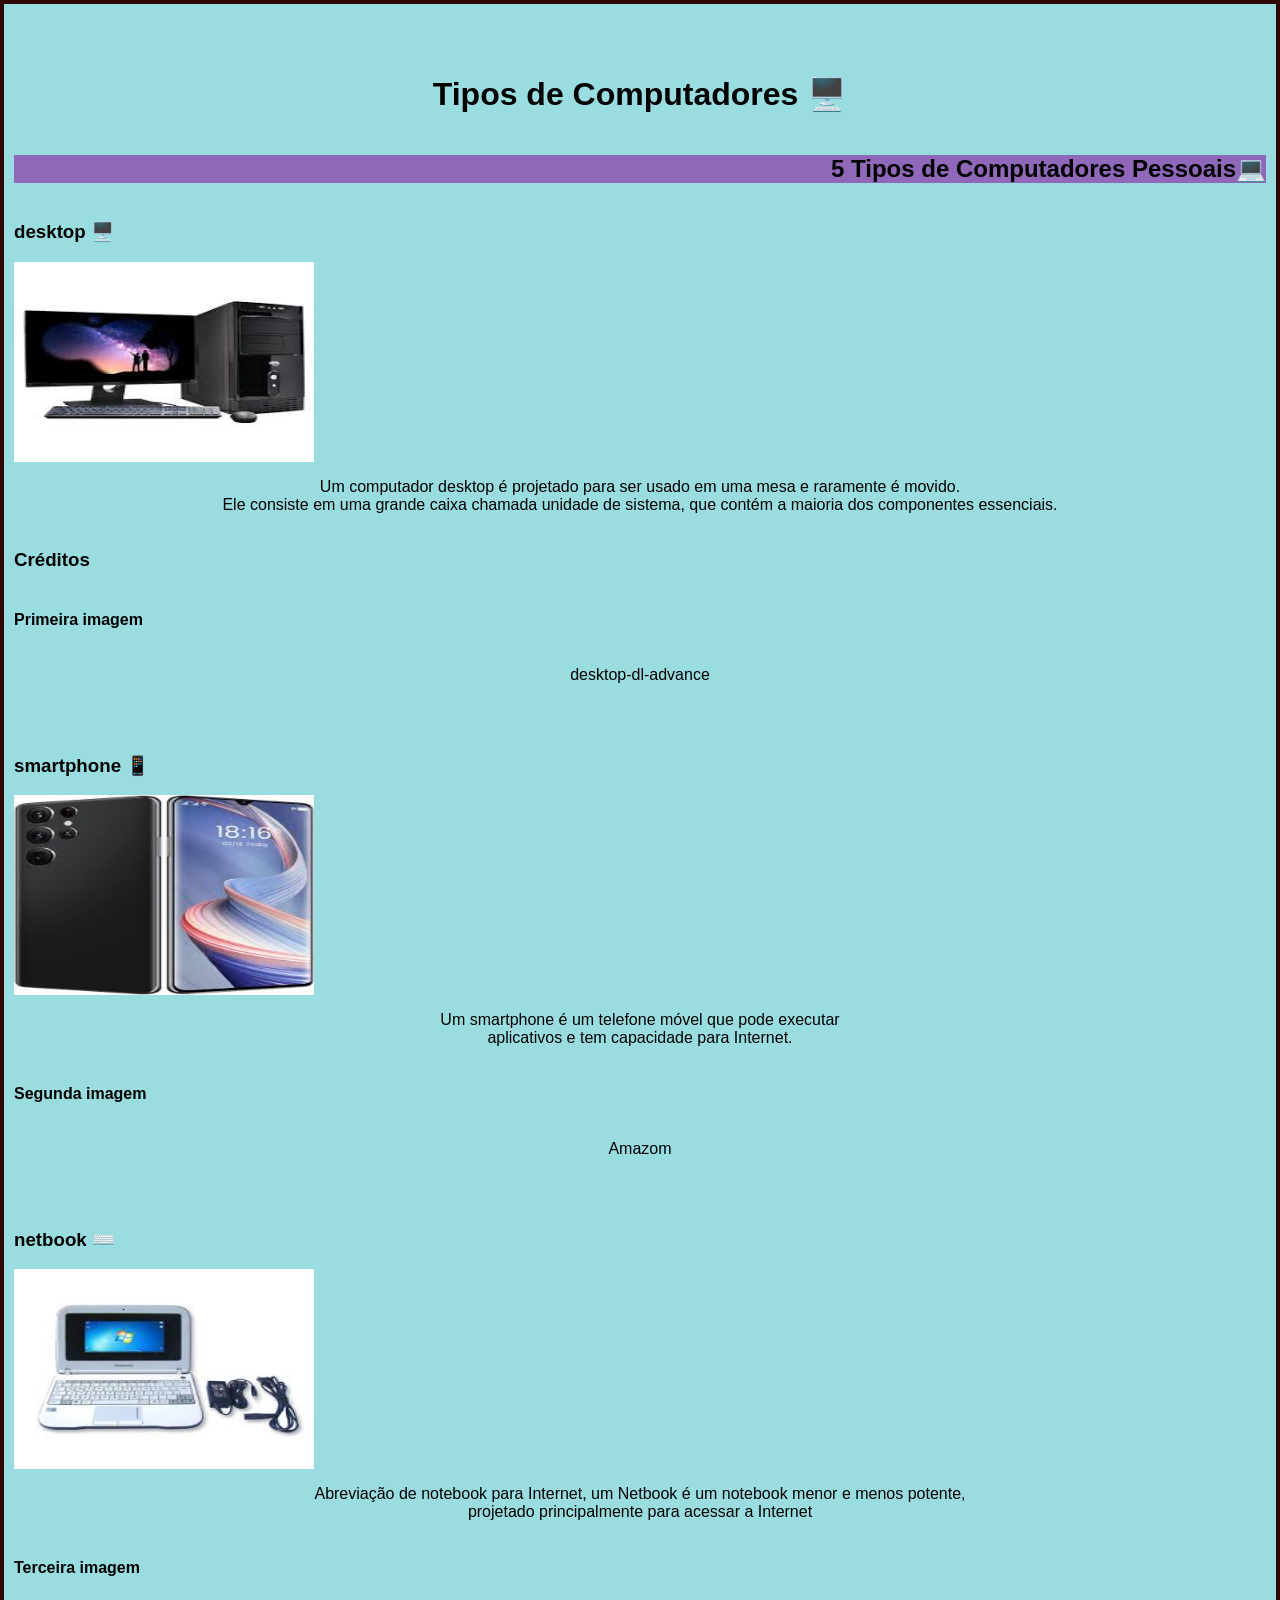
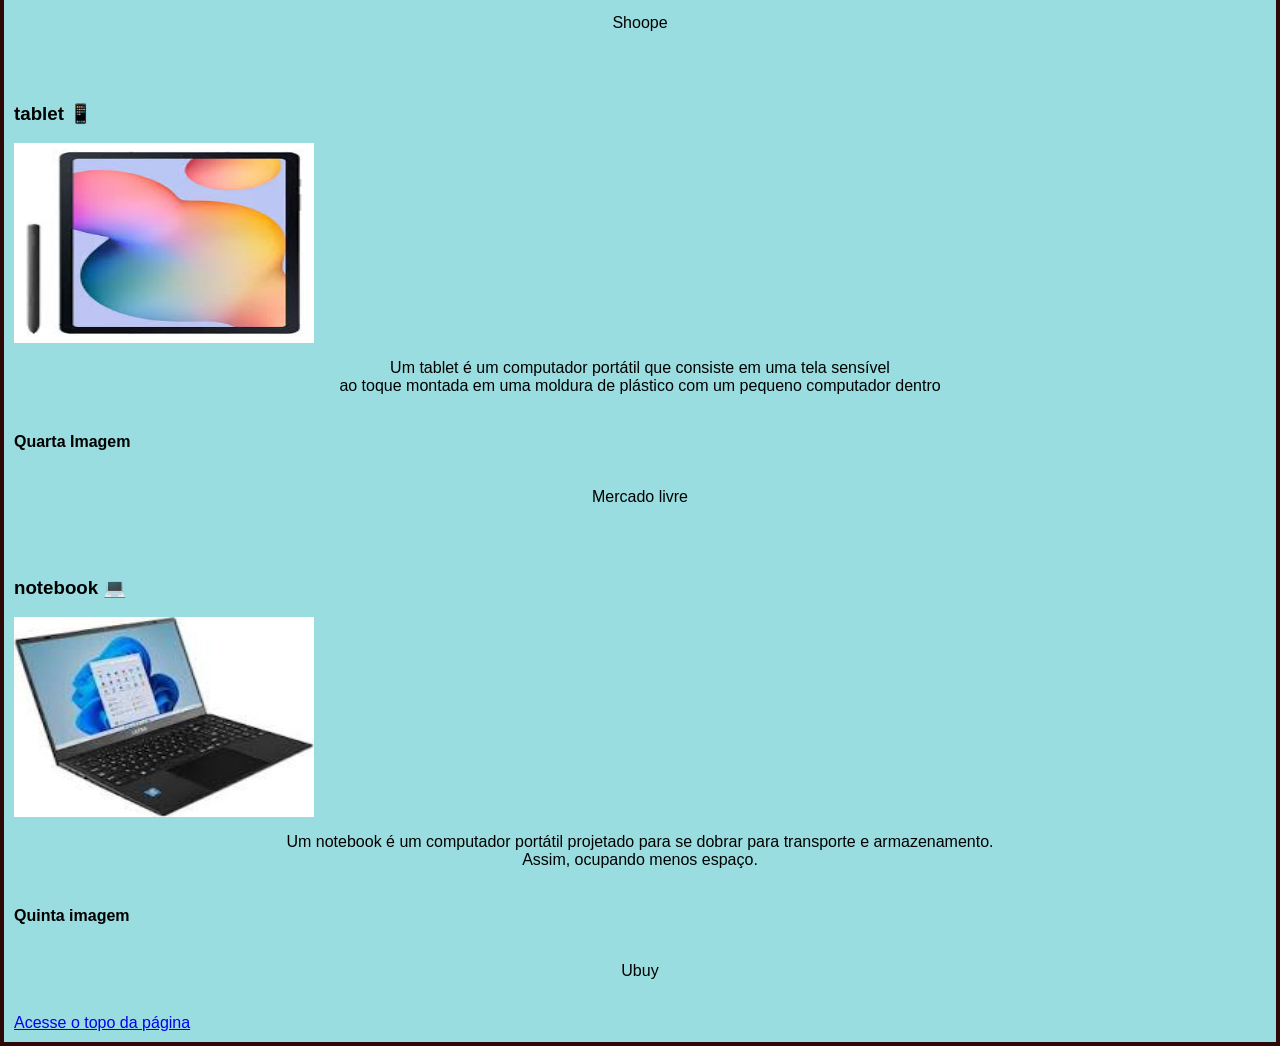
<file: ProjetoInterface3/Interface/Paginas/computer.html>
<!DOCTYPE html>
<html lang="en">
<head>
  <meta charset="UTF-8">
  <meta name="viewport" content="width=device-width, initial-scale=1.0">
  <title>Computadores</title>
  <link rel="StyleSheet" type="text/css" href="../style.css"/>
  <!--Favicon-->
  <link rel="icon" type="image/png" href="../Imagens/bolt_24dp_000000_FILL0_wght400_GRAD0_opsz24.png"/>
</head>
<body class="Computadores">
<!--Âncora-->
<h2 id="Secao4"></h2>

<div style="text-align: center;">
    <h1>Tipos de Computadores 🖥️</h1>
</div>
<h2> 5 Tipos de Computadores Pessoais💻</h2>
    
    
    <!--Imagem e Acessibilidade-->

<h3>desktop 🖥️</h3>
    <img src="../Imagens/images.jfif"
    width="300" height="200"
    title="Tudo lindo" alt="Tudo lindo">
                      <p>Um computador desktop é projetado para ser usado em uma mesa e raramente é movido.<br> Ele consiste em uma grande caixa chamada unidade de sistema, que contém a maioria dos componentes essenciais.
                       
                      </p>
    
  <h3>Créditos</h3>
  <h4>Primeira imagem</h4>
  <p>desktop-dl-advance</p>
    <br />
    <br />
<h3>smartphone 📱</h3>                  
    <img src="../Imagens/images (1).jfif"
    width="300" height="200"
    title="Celular hoje em dia é necessário" alt="Celular hoje em dia é necessário">
                      <p>Um smartphone é um telefone móvel que pode executar<br> aplicativos e tem capacidade para Internet.
                      </p>
  <h4>Segunda imagem</h4>
  <p>Amazom</p>
    <br />
    <br /> 
    <h3>netbook ⌨️</h3>                 
    <img src="../Imagens/transferir (1).jfif"
    width="300" height="200"
    title="Pequeno" alt="Pequeno">
                      <p>Abreviação de notebook para Internet, um Netbook é um notebook menor e menos potente,<br> projetado principalmente para acessar a Internet
                       
                      </p>
  <h4>Terceira imagem</h4>
  <p>Shoope</p>                  
    <br />
    <br />
    <h3>tablet 📱</h3>
    <img src="../Imagens/transferir (2).jfif"
    width="300" height="200"
    title="Tablet é bom para estudos" alt="Tablet é bom para estudos">
                      <p>Um tablet é um computador portátil que consiste em uma tela sensível<br> ao toque montada em uma moldura de plástico com um pequeno computador dentro 
                
    
    
                      </p>
    <h4>Quarta Imagem</h4>
    <p>Mercado livre</p>                  
    <br />
    <br />                
    <h3>notebook 💻</h3>
    <img src="../Imagens/transferir.jfif"
    width="300" height="200"
    title="Prático para trabalhar" alt="Prático para trabalhar">
                      <p>Um notebook é um computador portátil projetado para se dobrar para transporte e armazenamento.<br> Assim, ocupando menos espaço.
                    
                      </p>
    <h4>Quinta imagem</h4>
    <p>Ubuy</p>

 <br />   
<!--âncora-->
<a href="#Secao4">Acesse o topo da página</a>


    
</body>
</html>
</file>
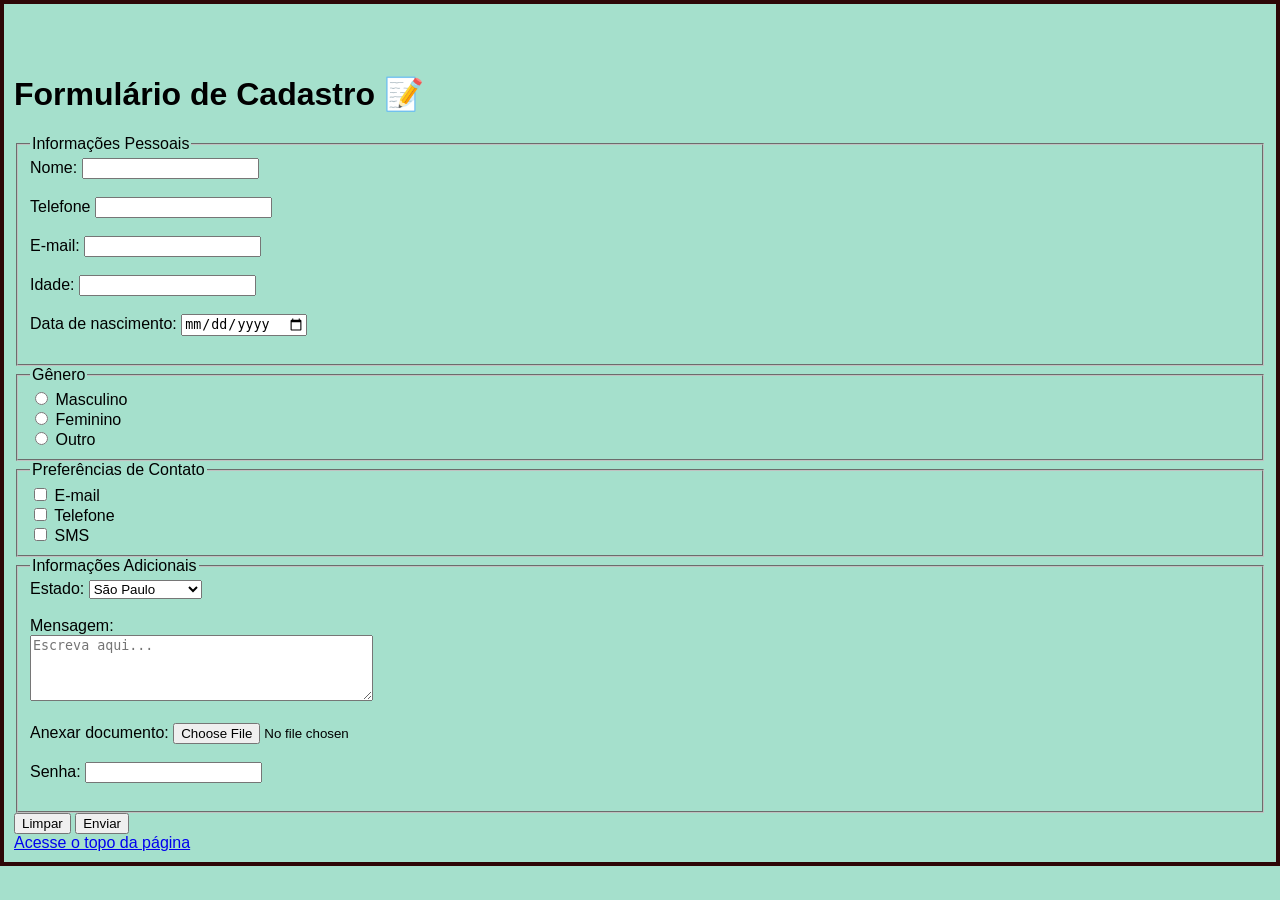
<file: ProjetoInterface3/Interface/Paginas/Formulario.html>
<!DOCTYPE html>
<html lang="en">
<head>
  <meta charset="UTF-8">
  <meta name="viewport" content="width=device-width, initial-scale=1.0">
  <title>Formulário</title>
  <link rel="StyleSheet" type="text/css" href="../style.css"/>
  <!--Favicon-->
  <link rel="icon" type="image/png" href="../Imagens/favorite_24dp_000000_FILL0_wght400_GRAD0_opsz24.png"/>
</head>
<body id="Formulario"></body>
<!--Âncora-->
<h2 id="Secao5"></h2>
<body>
    <!--Formulário-->
  <h1>Formulário de Cadastro 📝</h1>
  <form action="/enviar" method="post">
    
    <fieldset>
      <legend>Informações Pessoais</legend>
      
      <label for="nome">Nome:</label>
      <input type="text" id="nome" name="nome" required><br><br>
      <label for="telefone">Telefone</label>
      <input type="text" id="telefone" name="telefone" required><br><br>
      <label for="email">E-mail:</label>
      <input type="email" id="email" name="email" required><br><br>
      
      <label for="idade">Idade:</label>
      <input type="number" id="idade" name="idade" min="0" required><br><br>

      <label for="data">Data de nascimento:</label>
      <input type="date" id="data" name="data_nasc"><br><br>
    </fieldset>

    <fieldset>
      <legend>Gênero</legend>
      <input type="radio" id="masculino" name="genero" value="masculino" required>
      <label for="masculino">Masculino</label><br>

      <input type="radio" id="feminino" name="genero" value="feminino">
      <label for="feminino">Feminino</label><br>

      <input type="radio" id="outro" name="genero" value="outro">
      <label for="outro">Outro</label><br>
    </fieldset>

    <fieldset>
      <legend>Preferências de Contato</legend>

      <input type="checkbox" id="email_contato" name="contato[]" value="email" required>
      <label for="email_contato">E-mail</label><br>

      <input type="checkbox" id="telefone_contato" name="contato[]" value="telefone">
      <label for="telefone_contato">Telefone</label><br>

      <input type="checkbox" id="sms_contato" name="contato[]" value="sms">
      <label for="sms_contato">SMS</label><br>
    </fieldset>

    <fieldset>
      <legend>Informações Adicionais</legend>

      <label for="estado">Estado:</label>
      <select id="estado" name="estado">
        <option value="sp">São Paulo</option>
        <option value="rj">Rio de Janeiro</option>
        <option value="mg">Minas Gerais</option>
        <option value="rs">Distrito Federal</option>
      </select><br><br>

      <label for="mensagem">Mensagem:</label><br>
      <textarea id="mensagem" name="mensagem" rows="4" cols="40" placeholder="Escreva aqui..."></textarea><br><br>

      <label for="arquivo">Anexar documento:</label>
      <input type="file" id="arquivo" name="arquivo"><br><br>

      <label for="senha">Senha:</label>
      <input type="password" id="senha" name="senha" required><br><br>
    </fieldset>

    <input type="reset" value="Limpar">
    <input type="submit" value="Enviar">

  </form>

  <!--âncora-->
<a href="#Secao5">Acesse o topo da página</a>
</body>
</html>
</file>
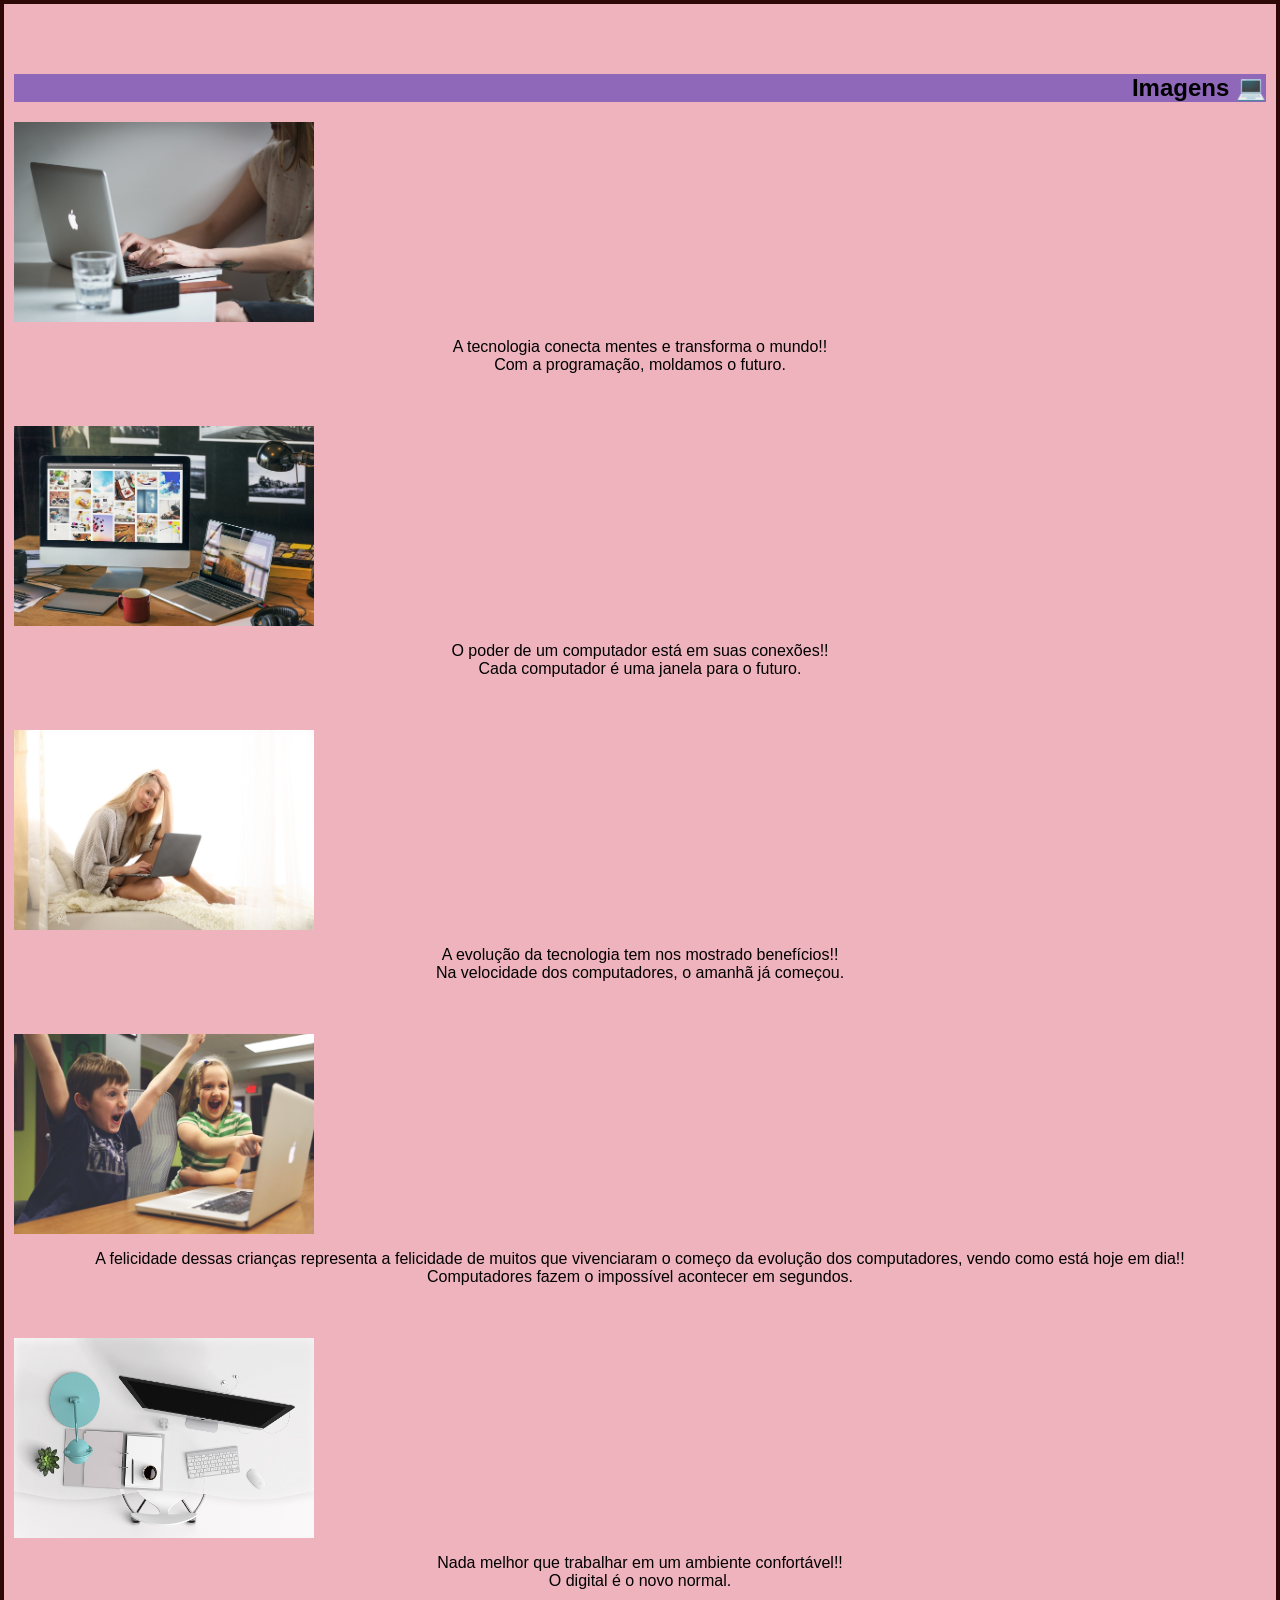
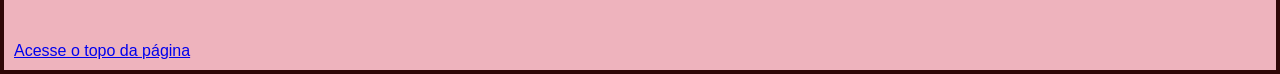
<file: ProjetoInterface3/Interface/Paginas/Pagina1.html>
<!DOCTYPE html>
<html>
<head>
    <meta charset="UTF-8">
    <meta name="viewport" content="width=device-width, initial-scale=1.0">
    <title>Pagina1.html</title>
    <link rel="StyleSheet" type="text/css" href="../style.css"/>
    <link rel="icon" type="image/png" href="../Imagens/star_24dp_000000_FILL0_wght400_GRAD0_opsz24.png"/>
    </head>
<body class="index-pagina1"></body>

<!--Âncora-->
 <h2 id="Secao2"></h2>

<!--Imagem e Acessibilidade-->
<h2>Imagens 💻</h2>
<img src="../Imagens/laptop-2562361_1280.jpg"
width="300" height="200"
title="Com computador as coisas ficaram mais fáceis " alt="Com computador as coisas ficaram mais fáceis">
                  <p>A tecnologia conecta mentes e transforma o mundo!!<br>
                    Com a programação, moldamos o futuro.
                  </p>
<br />
<br />                  
<img src="../Imagens/laptop-8719563_1280.jpg"
width="300" height="200"
title="Computador lindo" alt="Computador lindo">
                  <p>O poder de um computador está em suas conexões!!<br>
                    Cada computador é uma janela para o futuro.
                  </p>
<br />
<br />                  
<img src="../Imagens/bed-1979270_1280.jpg"
width="300" height="200"
title="Moça muito satisfeita" alt="Moça muito satisfeita">
                  <p>A evolução da tecnologia tem nos mostrado benefícios!!<br>
                    Na velocidade dos computadores, o amanhã já começou.
                  </p>
<br />
<br />
<img src="../Imagens/children-593313_1280.jpg"
width="300" height="200"
title="Crianças animadas" alt="Crianças animadas">
                  <p>A felicidade dessas crianças representa a felicidade de muitos que vivenciaram o começo 
                    da evolução dos computadores, vendo como está hoje em dia!!<br>
                    Computadores fazem o impossível acontecer em segundos.


                  </p>
<br />
<br />                

<img src="../Imagens/desk-1140699_1280.jpg"
width="300" height="200"
title="Cenário confortável" alt="Cenário confortável">
                  <p>Nada melhor que trabalhar em um ambiente confortável!!<br>
                    O digital é o novo normal.
                  </p>

<br />
<br />
<!--âncora-->
<a href="#Secao2">Acesse o topo da página</a>

</body>
</html>
</file>
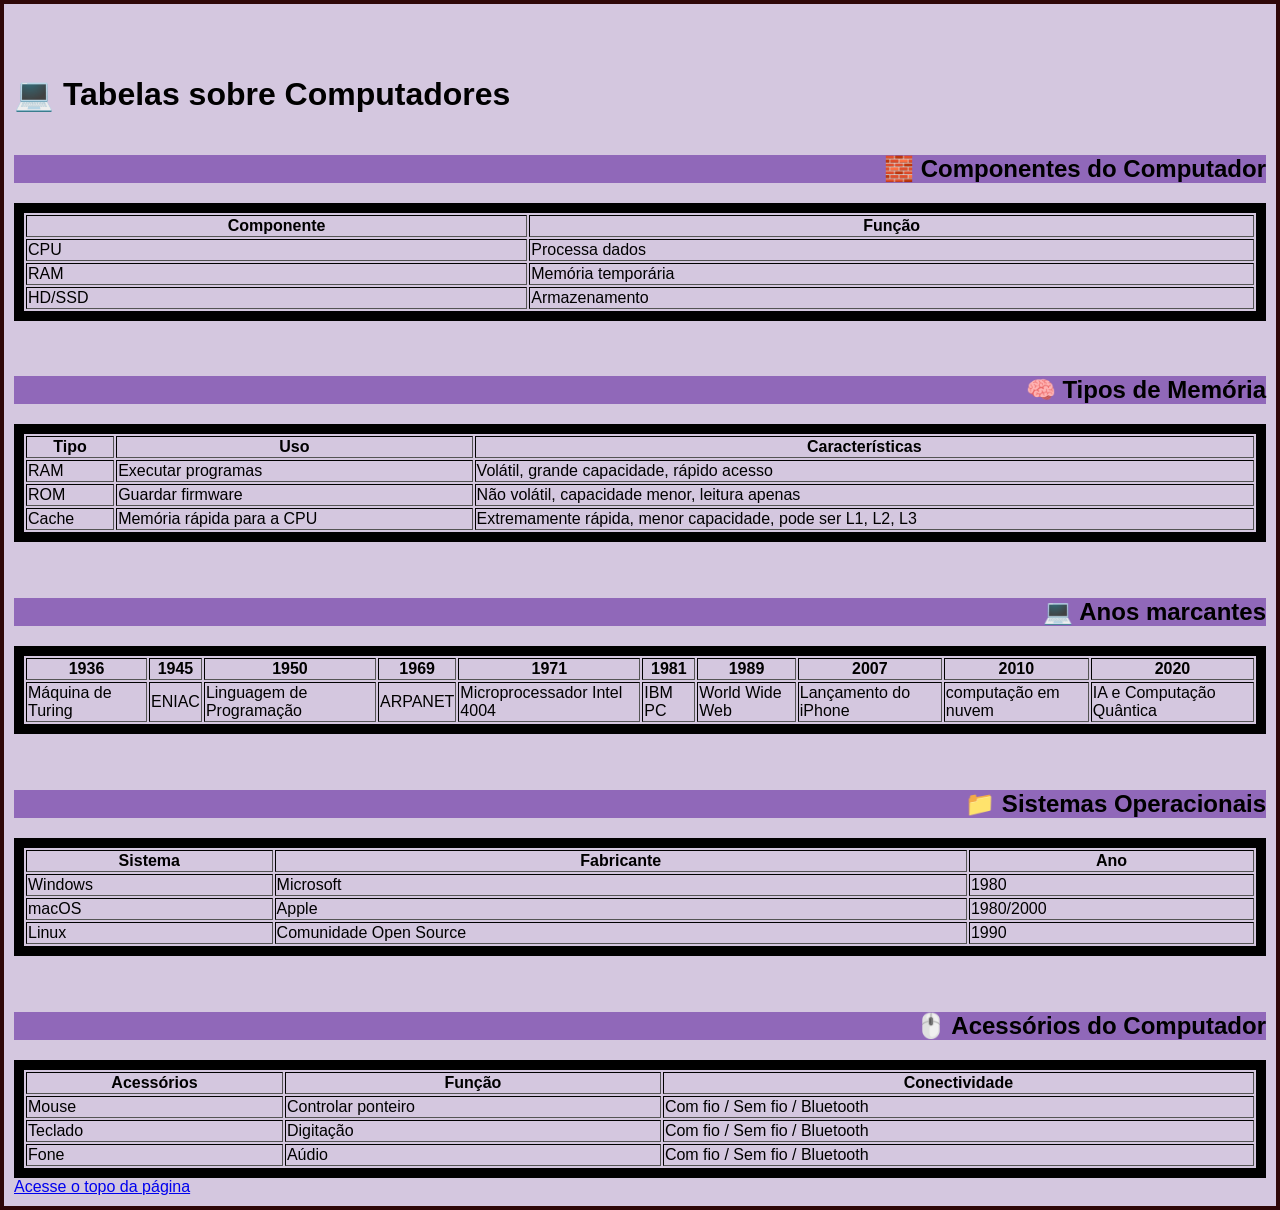
<file: ProjetoInterface3/Interface/Paginas/Tabelas.html>
<!DOCTYPE html>
<html>
<head>
    <meta charset="UTF-8">
    <meta name="viewport" content="width=device-width, initial-scale=1.0">
    <title>Tabelas</title>
    <link rel="StyleSheet" type="text/css" href="../style.css"/>
    <link rel="icon" type="image/png" href="../Imagens/open_in_full_24dp_000000_FILL0_wght400_GRAD0_opsz24.png"/>
</head>
<body class="tabela"></body>
<!--Âncora-->
 <h2 id="Secao3"></h2>
<!--Tabelas-->
    <h1>💻 Tabelas sobre Computadores</h1>

  <h2>🧱 Componentes do Computador </h2>
  <table border="10">
        <tr><th>Componente</th><th>Função</th></tr>
        <tr><td>CPU</td><td>Processa dados</td></tr>
        <tr><td>RAM</td><td>Memória temporária</td></tr>
        <tr><td>HD/SSD</td><td>Armazenamento</td></tr>
  </table>
  <br>
  <br>
  <h2>🧠 Tipos de Memória </h2>
  <table border="10">
        <tr><th>Tipo</th><th>Uso</th><th>Características</th></tr>
        <tr><td>RAM</td><td>Executar programas</td><td>Volátil, grande capacidade, rápido acesso</td></tr>
        <tr><td>ROM</td><td>Guardar firmware</td><td>Não volátil, capacidade menor, leitura apenas</td></tr>
        <tr><td>Cache</td><td>Memória rápida para a CPU</td><td>Extremamente rápida, menor capacidade, pode ser L1, L2, L3</td></tr>
  </table>
<br />
<br />
<h2>💻 Anos marcantes</h2>
<table border="5">
    <tr>
        <th>1936</th>
        <th>1945</th>
        <th>1950</th>
        <th>1969</th>
        <th>1971</th>
        <th>1981</th>
        <th>1989</th>
        <th>2007</th>
        <th>2010</th>
        <th>2020</th>
    </tr>
    <tr>
        <td width="10%">Máquina de Turing</td>
        <td>ENIAC </td>
        <td>Linguagem de Programação</td>
        <td>ARPANET</td>
        <td>Microprocessador Intel 4004</td>
        <td>IBM PC</td>
        <td>World Wide Web</td>
        <td>Lançamento do iPhone</td>
        <td>computação em nuvem</td>
        <td>IA e Computação Quântica</td>
    </tr>
</table>
<br />
<br />
<h2>📁 Sistemas Operacionais</h2>
<table border="20">
<tr><th>Sistema</th><th>Fabricante</th><th>Ano</th></tr>
    <tr><td>Windows</td><td>Microsoft</td><td>1980</td></tr>
    <tr><td>macOS</td><td>Apple</td><td>1980/2000</td></tr>
    <tr><td>Linux</td><td>Comunidade Open Source</td><td>1990</td></tr>
</table>
<br />
<br />
<h2>🖱️ Acessórios do Computador </h2>
<table border="30">
<tr><th>Acessórios</th><th>Função</th><th>Conectividade</th></tr>
    <tr><td>Mouse</td><td>Controlar ponteiro</td><td>Com fio / Sem fio / Bluetooth</td></tr>
    <tr><td>Teclado</td><td>Digitação</td><td>Com fio / Sem fio / Bluetooth</td></tr>
    <tr><td>Fone</td><td>Aúdio</td><td>Com fio / Sem fio / Bluetooth</td></tr>
</table>




<!--âncora-->
<a href="#Secao3">Acesse o topo da página</a>

</body>
</html>
</file>
<file: ProjetoInterface3/Interface/style.css>
/* Fontes*/
body {
    height: 100%;
    margin: 0;
    padding: 10px;
    display: flex;
    flex-direction: column;
    font-family: Impact, 'Haettenschweiler', 'Arial Narrow Bold', sans-serif;
    background-color: rgb(165, 224, 204);
    border: rgb(46, 7, 7) solid 4px;
    box-sizing: border-box;
  }
#bodyindex {
    background-color: rgb(28, 116, 86);  
}
main {
    flex: 1;
}
p {
    text-align: center;
}
h2 {
    background-color: rgb(144, 104, 185);
    text-align: right;
}
table {
    border: 10px solid black;
}
.formulario {
    background-color: #fce4ec;
    padding: 40px;
    font-family: fantasy;
}
      
.titulo-formulario {
    color: purple;
    text-align: center;
}
      
.campo-formulario {
    width: 300px;
    padding: 8px;
}
      
.botao-formulario {
    background-color: purple;
    color: white;
    border: none;
    padding: 10px 15px;
    margin-top: 10px;
    cursor: pointer;
    }
#bodymenu {
    background-color: rgb(181, 228, 232);
    padding: 15px;
    font-family: "Winky Sans", sans-serif;
}
    
.menu {
    list-style: none;
    display: flex;
    justify-content: flex-start;
    gap: 15px;
    border: 2px solid black;
    padding: 0;
}
    
.menu li {
    position: relative;
    border-right: 2px solid rgb(121, 87, 87);
}
    
.menu li:last-child {
    border-right: none;
}
    
.menu li a {
    color: purple;
    text-decoration: none;
    padding: 10px 15px;
    display: block;
    transition: all 0.3s ease;
}
    
.menu li a:hover {
    background: black;
    color: aquamarine;
    box-shadow: 3px 8px wheat;
    text-shadow: 0px 0px 5px rebeccapurple;
}
    
.menu li ul {
    position: absolute;
    top: 40px;
    left: 0;
    background-color: black;
    display: none;
    z-index: 10;
}
    
.menu li:hover ul {
    display: block;
}

.menu li ul li {
    width: 120px;
    border: 1px solid rgb(0, 0, 0);
    display: block;
}
footer {
    background-color: #1f1f1f;
    color: white;
    text-align: center;
    padding: 20px;
}
.rodape {
    background-color: #000;
    font-family: Georgia, 'Times New Roman', Times, serif;
    font-size: 0.85rem;
    margin-top: auto; /* empurra para o final */
    width: 100%;
}
    
.rodape a {
    text-decoration: none;
    color: white;
    margin-bottom: 5px;
    transition: color 0.3s ease;
}
    
.rodape a:hover {
    color: aquamarine;
}
    
.rodape p {
    margin-bottom: 10px;
}
    
.rodape-div {
    display: flex;
    flex-wrap: wrap;
    justify-content: space-around;
    gap: 20px;
  }
    
.rodape-div-1, .rodape-div-2, .rodape-div-3, .rodape-div-4 {
    flex: 1 1 22%;
    min-width: 200px;
}
    
.rodape span {
    font-size: 1rem;
    color: bisque;
}
    
.rodape-direitos {
    background-color: rgb(162, 101, 9);
    text-align: center;
    padding: 15px;
    font-weight: bold;
}
@media (max-width: 768px) {
.menu {
    flex-direction: column;
    align-items: flex-start;
    }
    
.rodape-div {
    flex-direction: column;
    gap: 15px;
    }
    
.rodape-div-1, .rodape-div-2, .rodape-div-3, .rodape-div-4 {
    flex: 1 1 100%;
    }
}
.index-pagina1 {
    background-color: rgb(238, 179, 189);
}
.index-pagina2 {
    background-color: rgb(232, 232, 239);
}
.tabela {
    background-color: rgb(212, 199, 223);
}
.Computadores {
    background-color: rgb(153, 221, 224);
}
</file>
